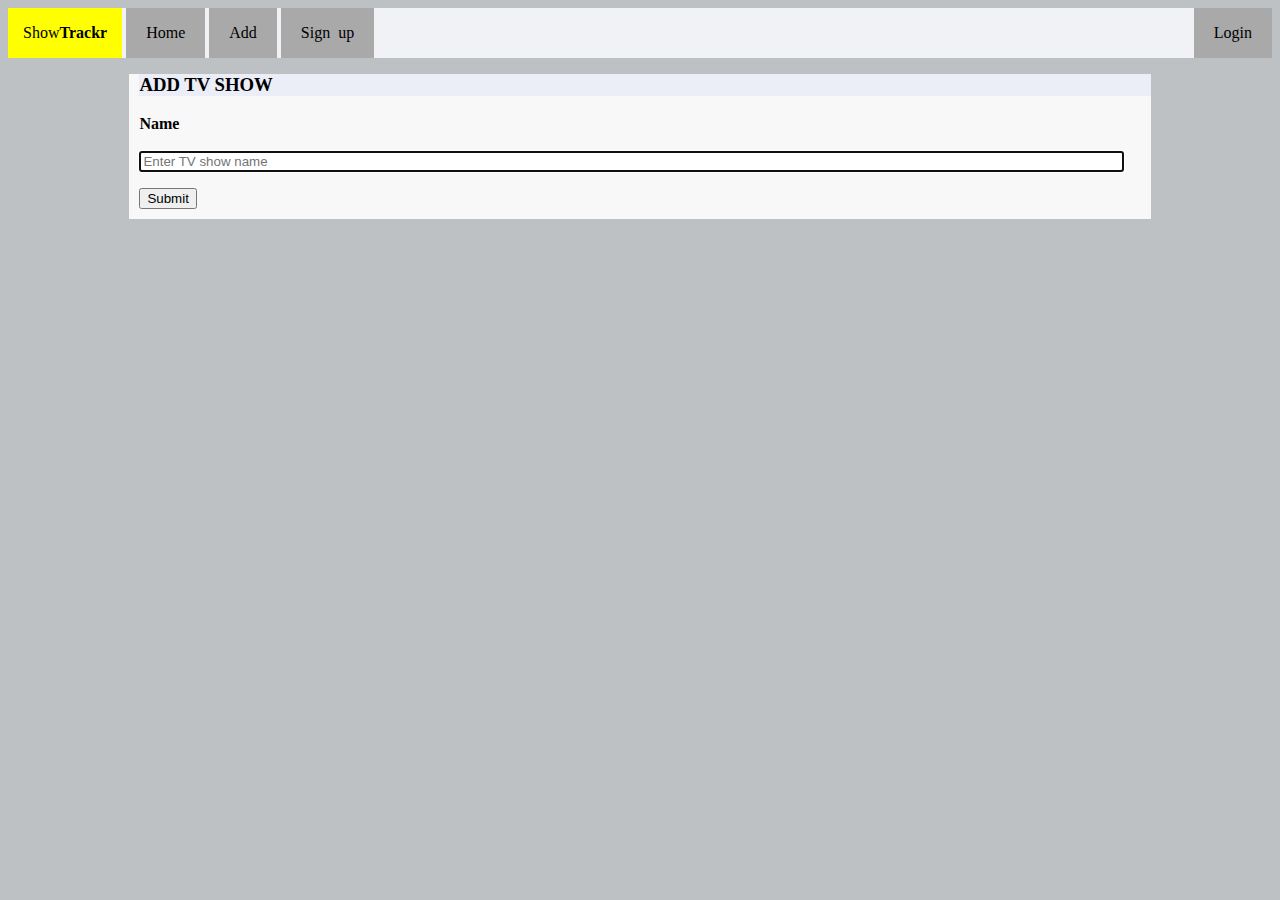
<file: addshow.html>
<html>
<head><title>ShowTrackr</title>
<style>

.div1{
  width: 80%;
  padding: 10px;
  border: 0px;

}
.button {
  display: inline-block;
  padding: 15px 25px;
  font-size: 20px;
  cursor: pointer;
  text-align: center;
  text-decoration: none;
  outline: none;
  color: #fff;
  background-color: #598bde;
  border: none;
  border-radius: 15px;
  /* box-shadow: 0 9px #999; */
}

.button:hover {background-color: #587fbf}

.button:active {
  background-color: #7b8bed;
  box-shadow: 0 5px #666;
  transform: translateY(4px);
}

 #addtv{
  width: 80%;
  background-color: rgb(248,248,248);
  margin-left: auto;
  margin-right: auto;
  padding-left: 10px;
  padding-bottom:10px;

}
.groove {
 margin-top: 0px;
margin-left: 0;
background-color: #ebedf7;

}


</style>

  <link rel="stylesheet" href="index.css">
</head>
<script>

// var restrict = function(tb) {
//   tb.value = tb.value.replace(/[^a-zA-Z]/g, '');
// };
</script>
<body  bgcolor="#f2f3f7" onload='document.form1.text1.focus()'>


  <div>
    <ul id="nav1">
        <li id="showtrckr" style="background-color:yellow;">Show<b>Trackr</b></li>
        <li id="showtrckr"><a id="navtext" href="index.html">Home</a></li>
        <li id="showtrckr"><a id="navtext" href="addshow.html">Add</a></li>
        <li id="showtrckr" ><a id="navtext" href="signup.html">Sign up</a></li>
        <li id="showtrckr" class="float"><a id="navtext" href="login.html">Login</a></li>
    </ul>
  </div>

  <form name="form1" action="#">

  <div id="addtv" >
         <h3 class="groove">ADD TV SHOW</h3>
         <form action="index.html" method="post">
           <p><b> <label for="TV show"> Name </label> </b> <br> <br>
           <input type="text" name="text1" placeholder="Enter TV show name" size="120%"  > <br></p>

           <input type="submit" name="submit" value="Submit" onclick="allLetter(document.form1.text1)" />



   </div>
</form>
<script src="validation.js"> </script>
</body>
</html>
</file>
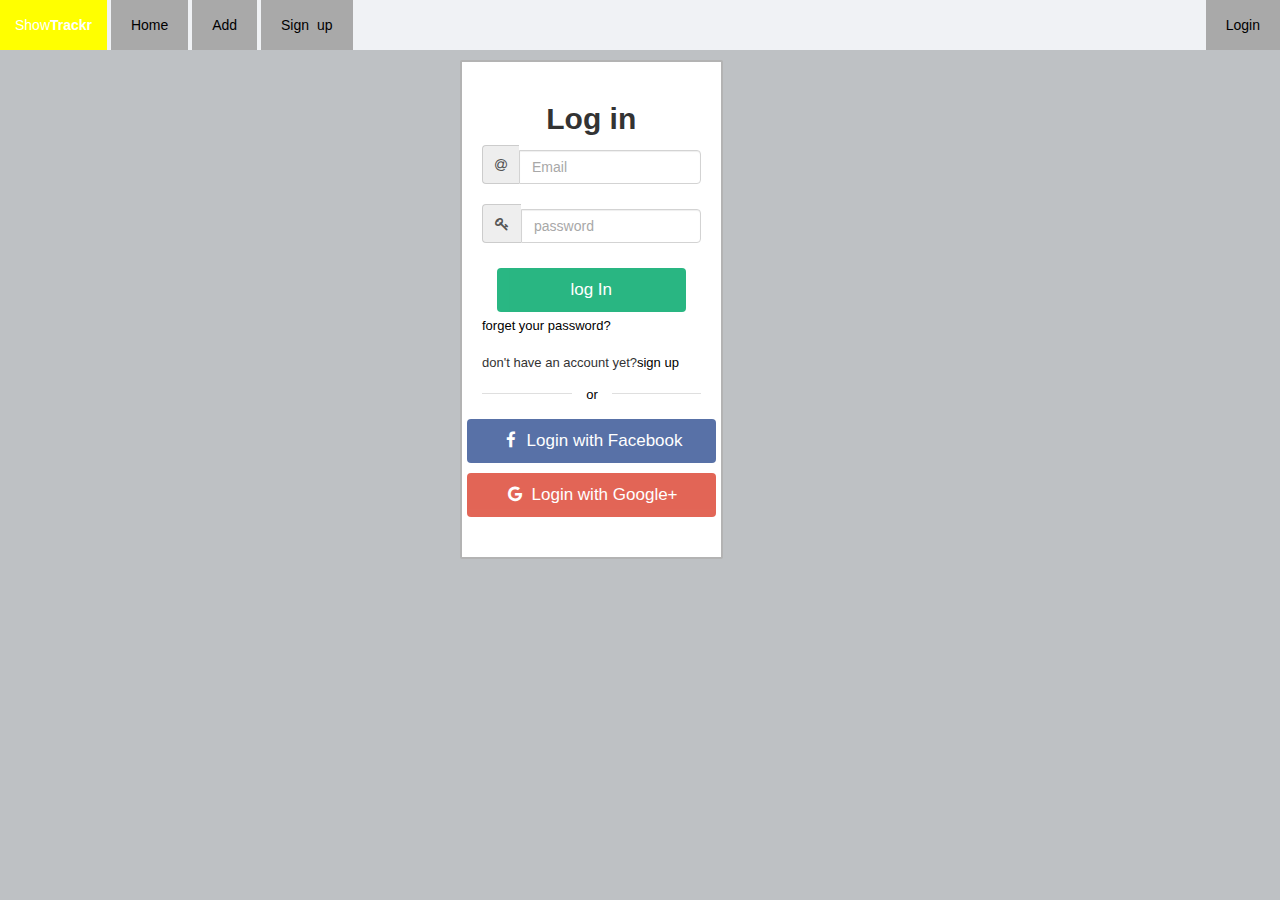
<file: login.html>
<!DOCTYPE html>
<html lang="en">
<head>

    <meta charset="UTF-8">
    <meta name="viewport" content="width=device-width, initial-scale=1.0">
    <meta http-equiv="X-UA-Compatible" content="ie=edge">
    <!-- <link rel="stylesheet" href="https://maxcdn.bootstrapcdn.com/bootstrap/4.0.0/css/bootstrap.min.css" integrity="sha384-Gn5384xqQ1aoWXA+058RXPxPg6fy4IWvTNh0E263XmFcJlSAwiGgFAW/dAiS6JXm" crossorigin="anonymous">
    <link rel="stylesheet" href="https://use.fontawesome.com/releases/v5.3.1/css/all.css" integrity="sha384-mzrmE5qonljUremFsqc01SB46JvROS7bZs3IO2EmfFsd15uHvIt+Y8vEf7N7fWAU" crossorigin="anonymous">
    <link rel="stylesheet" href="/login.css"> -->
    <title>Login Form</title>

    <link href="//netdna.bootstrapcdn.com/bootstrap/3.0.0/css/bootstrap.min.css" rel="stylesheet" id="bootstrap-css">
    <script src="//netdna.bootstrapcdn.com/bootstrap/3.0.0/js/bootstrap.min.js"></script>
    <script src="//code.jquery.com/jquery-1.11.1.min.js"></script>



<link rel="stylesheet" href="https://cdnjs.cloudflare.com/ajax/libs/font-awesome/4.7.0/css/font-awesome.min.css">

    <style>
input,
.btn {
  width: 100%;
  padding: 12px;
  border: none;
  border-radius: 4px;
  margin: 5px 0;
  opacity: 0.85;
  display: inline-block;
  font-size: 17px;
  line-height: 20px;
  text-decoration: none; /* remove underline from anchors */
}

input:hover,
.btn:hover {
  opacity: 1;
}
.fb {
  background-color: #3B5998;
  color: white;
}
.google {
  background-color: #dd4b39;
  color: white;
}
/* style the submit button */
input[type=submit] {
  background-color: #04AA6D;
  color: white;
  cursor: pointer;
}

input[type=submit]:hover {
  background-color: #16f280;
}

.left{
  float: left;
}

/* @media screen and (max-width: 650px) {
  .col {
    width: 100%;
    margin-top: 0;
  } */
    </style>
      <link rel="stylesheet" href="login.css">

      <link rel="stylesheet" href="index.css">
</head>


  <body  bgcolor="#f2f3f7" >

    <div>
      <ul id="nav1">
          <li id="showtrckr" style="background-color:yellow;">Show<b>Trackr</b></li>
          <li id="showtrckr"><a id="navtext" href="index.html">Home</a></li>
          <li id="showtrckr"><a id="navtext" href="addshow.html">Add</a></li>
          <li id="showtrckr" ><a id="navtext" href="signup.html">Sign up</a></li>
          <li id="showtrckr" class="float"><a id="navtext" href="#">Login</a></li>
      </ul>
    </div>




<div class="container" id="bgbox">
    <div class="row">
        <div class="col-md-3 col-md-offset-4">
            <div class="account-box">

                <form class="form-signin" action="#">
                       <center><h2><b>Log in</b></h2></center>
                <div class="form-group">


        <div style="margin-bottom: 20px" class="input-group">
              <span class="input-group-addon"><i class="fa fa-at"></i></span>
              <input id="login-username" type="text" class="form-control" name="username" value="" placeholder="Email">
          </div>



        <!-- <i class="fas fa-at"style="font-size:10px"></i> -->

        <div style="margin-bottom: 20px" class="input-group">
              <span class="input-group-addon"><i class="fa fa-key icon"></i></span>
              <input id="login-password" type="password" class="form-control" name="password" placeholder="password">
                </div>


                    <div class="col-md-12 row-block">
                          <input type="submit" class="btn btn-lg btn-success btn-block" value="log In">
                     </div>



                </form>
                <a class="forgotLnk" href="http://www.jquery2dotnet.com">forget your password?</a><br>

                <!-- <a class="forgotLnk" href="http://www.jquery2dotnet.com">don't have an account yet?<a href="#">sign up</a></a> -->
                <p class="left">don't have an account yet?</p><a href="signup.html">sign up</a></a>

                <div class="or-box">
                    <span class="or">or</span>
                    <div class="row">


                    <div class="col">
                    <a href="#" class="fb btn">
                      <i class="fa fa-facebook fa-fw"></i> Login with Facebook
                     </a>
                      <a href="#" class="google btn"><i class="fa fa-google fa-fw">
                        </i> Login with Google+
                      </a>
                      </div>


                    </div>
                </div>
            </div>
        </div>
    </div>
</div>




</body>
</html>
</file>
<file: index.css>
#nav1{
  padding-left: 0px ;
  background-color: rgb(240, 242, 245);
  height: 50px;

}
#navtext{
  text-decoration: none;
  color:black;
  margin: 5px;

}
#showtrckr{
  display:inline-block;
  height: 50px;
  padding: 0 15px;
  line-height: 50px;
}
#show:hover{
  background-color:rgb(117, 107, 107);
  color:white;
}
h1{
  letter-spacing: 7px
}
#letters{
  background-color:rgb(227, 228, 230);
  padding-bottom: 15px;
  margin: 0 auto;
}
#divid{
  font-size: 12px;
  padding:bottom: 100px;
  margin-bottom: 15px;
  padding-left: 150px ;
  padding-right: 140px ;
  margin: 5px;

}


a{
  text-decoration: none;
  color:black;
}
li{
  background-color: rgb(169,169,169);
  display: inline-block;
  padding: 5px;
  word-spacing: 4px;
}
li:hover{
  background-color:rgb(97, 89, 89);
  color:white;
}
.float{
  float: right;
}
#shows{
  width: 65%;
  align:center;
  background-color: rgb(255,255,255);
  margin: 0 auto;
  padding-bottom: 50px;
  padding-top: 1px;
}
h4{
  display: inline;
  padding-top: 12px;
  padding-left: 10px;
  padding-bottom: 12px;
}
body{
  background-color: rgb(190, 193, 196);
}
img{
  padding: 9px;
}
#name1{
  display: inline;
}
#search1{
  float:right;
}
#name1{
  display: inline;
  padding-left: 20px;
}
#name2{
  display: inline;
  padding-left: 120px;
}
#name3{
  display: inline;
  padding-left: 155px;
}
#name4{
  display:inline;
  padding-left: 90px;
}
#search{
  background-color:rgb(232,232,232);
  padding: 10px;
}
</file>
<file: login.css>
.account-box
{
    border: 2px solid rgba(153, 153, 153, 0.75);
    border-radius: 2px;
    -moz-border-radius: 2px;
    -webkit-border-radius: 2px;
    -khtml-border-radius: 2px;
    -o-border-radius: 2px;
    z-index: 3;
    font-size: 13px !important;
    font-family: "Helvetica Neue" ,Helvetica,Arial,sans-serif;
    background-color: #ffffff;
    padding: 20px;

}



.forgotLnk
{
    margin-top: 10px;
    display: block;
}

/* .purple-bg
{
    background-color: #6E329D;
    color: #fff;
} */
.or-box
{
    position: relative;
    border-top: 1px solid #dfdfdf;
    padding-top: 20px;
    margin-top:20px;
}
.or
{
    color: black;
    background-color: #ffffff;
    position: absolute;
    text-align: center;
    top: -8px;
    width: 40px;
    left: 90px;
}
/* .account-box .btn:hover
{
    color: #eee;
} */
.btn-facebook
{
    background-color: #3F639E;
    color: #fff;
    font-weight:bold;
}
.btn-google
{
    background-color: #b80210;
    color: #fff;
    font-weight:bold;
}
</file>
